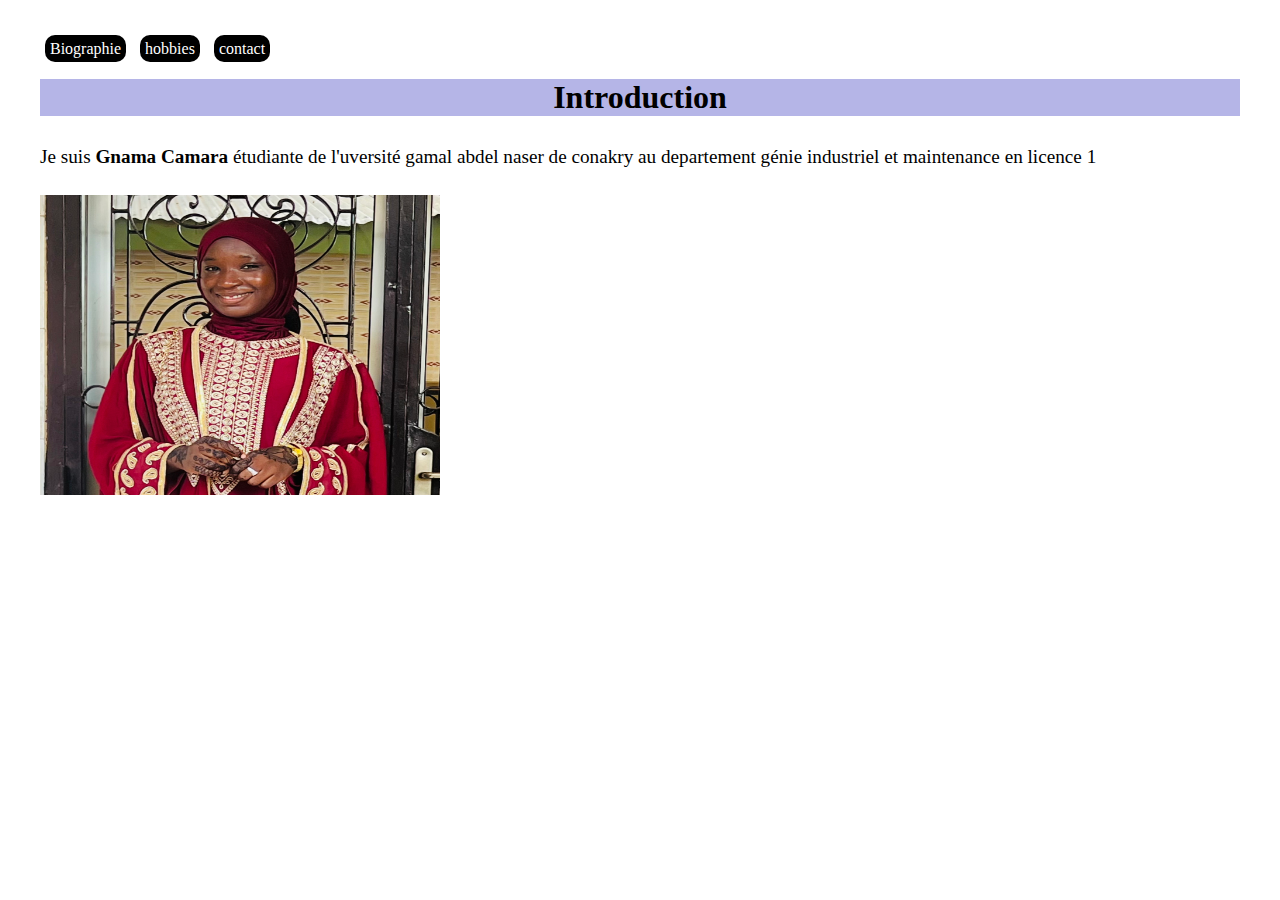
<file: index.html>
<!DOCTYPE html>
<html lang="en">
<head>
    <meta charset="UTF-8">
    <meta name="viewport" content="width=device-width, initial-scale=1.0">
    <title>Document</title>
    <link rel="stylesheet" href="style.css">
</head>
<body>
    <header>
        <nav>
            <a href="biography.html">Biographie</a>
            <a href="hobbies.html">hobbies</a>
            <a href="contact.html">contact</a>
        </nav>
        <h1>Introduction</h1>
    </header>
    <div>
        <p class="intro">Je suis <strong>Gnama Camara </strong >étudiante de l'uversité gamal abdel naser de conakry au departement génie industriel et maintenance en licence 1</p>
            <img src="./image/IMG_5402.jpeg" alt="">
    </div>
    
</body>
</html>
</file>
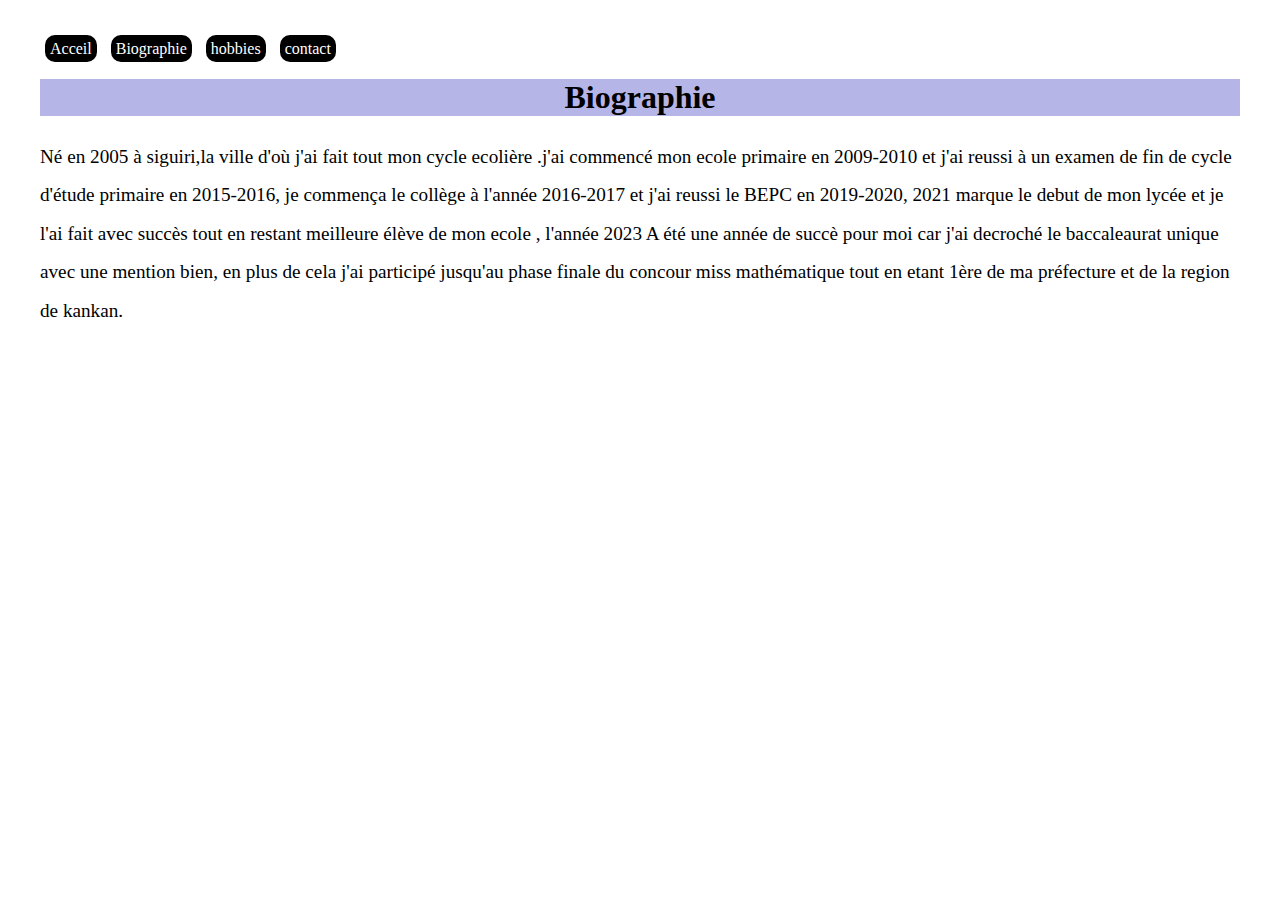
<file: biography.html>
<!DOCTYPE html>
<html lang="en">
<head>
    <meta charset="UTF-8">
    <meta name="viewport" content="width=device-width, initial-scale=1.0">
    <title>Document</title>
    <link rel="stylesheet" href="style.css">
</head>
<body>
    <main>
        <header>
            <nav>
                <a href="index.html">Acceil</a>
                <a href="biography.html">Biographie</a>
                <a href="hobbies.html">hobbies</a>
                <a href="contact.html">contact</a>
            </nav>
            <h1>Biographie</h1>
        </header>
       <div class="biography">
        <p>Né en 2005 à siguiri,la ville d'où j'ai fait tout mon cycle ecolière
            .j'ai commencé mon ecole primaire en 2009-2010 et j'ai reussi 
            à un examen de fin de cycle d'étude primaire en 2015-2016, je commença le 
            collège à l'année 2016-2017 et j'ai 
            reussi le BEPC en 2019-2020, 2021 marque le debut de mon lycée et je l'ai fait avec succès 
            tout en restant meilleure élève de mon ecole , l'année 2023 A été une année de succè pour moi 
            car j'ai decroché le baccaleaurat unique avec une mention bien, 
            en plus de cela j'ai participé jusqu'au phase finale du concour miss mathématique 
            tout en etant 1ère de ma préfecture et de la region de kankan.</p>
    
       </div> 
            
    </main>
    

    
</body>
</html>
</file>
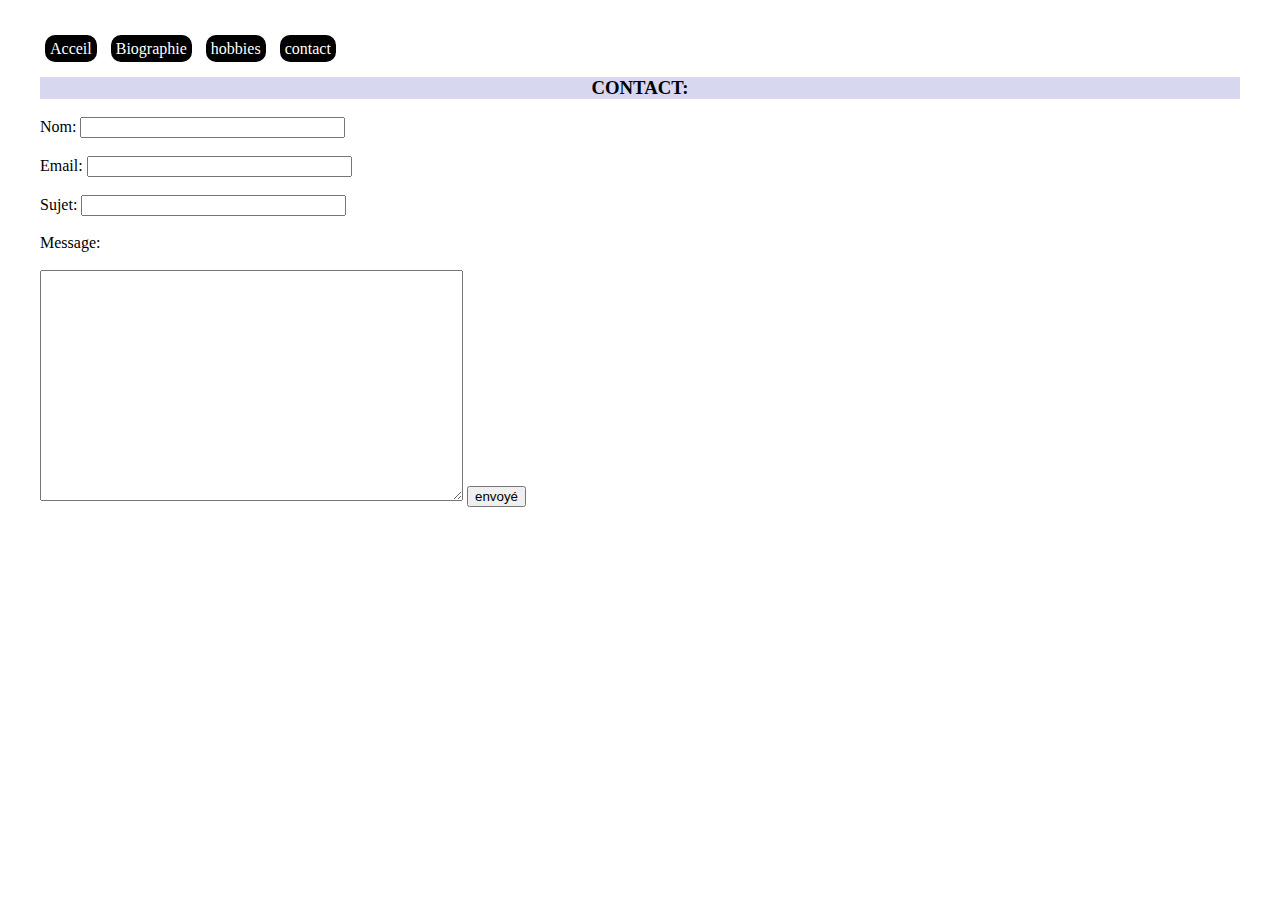
<file: contact.html>
<!DOCTYPE html>
<html lang="en">
<head>
    <meta charset="UTF-8">
    <meta name="viewport" content="width=device-width, initial-scale=1.0">
    <title>Document</title>
    <link rel="stylesheet" href="style.css">
</head>
<body>
   <header>
    <nav>
        <a href="index.html">Acceil</a>
        <a href="biography.html">Biographie</a>
        <a href="hobbies.html">hobbies</a>
        <a href="contact.html">contact</a>
    </nav>
    <h3>CONTACT:</h3>
</header>
    <main>
        <section>
             
             <form action="#">
                <label for="nom">Nom:</label>
                <input type="text" name="nom" id="nom" size="30"><br><br>
                <label for="email">Email:</label>
                <input type="text" name="email" id="email" size="30"><br><br>
                <label for="sujet">Sujet:</label>
                <input type="text" name="sujet" id="sujet" size="30"><br><br>
                <label for="message">Message:</label><br><br>
                 <textarea name="message" id="message" cols="50" rows="15"></textarea>
                 <button class="envoyé" type="submit">envoyé</button>
            </form>
        </section>
    </main>
</body>
</html>
</file>
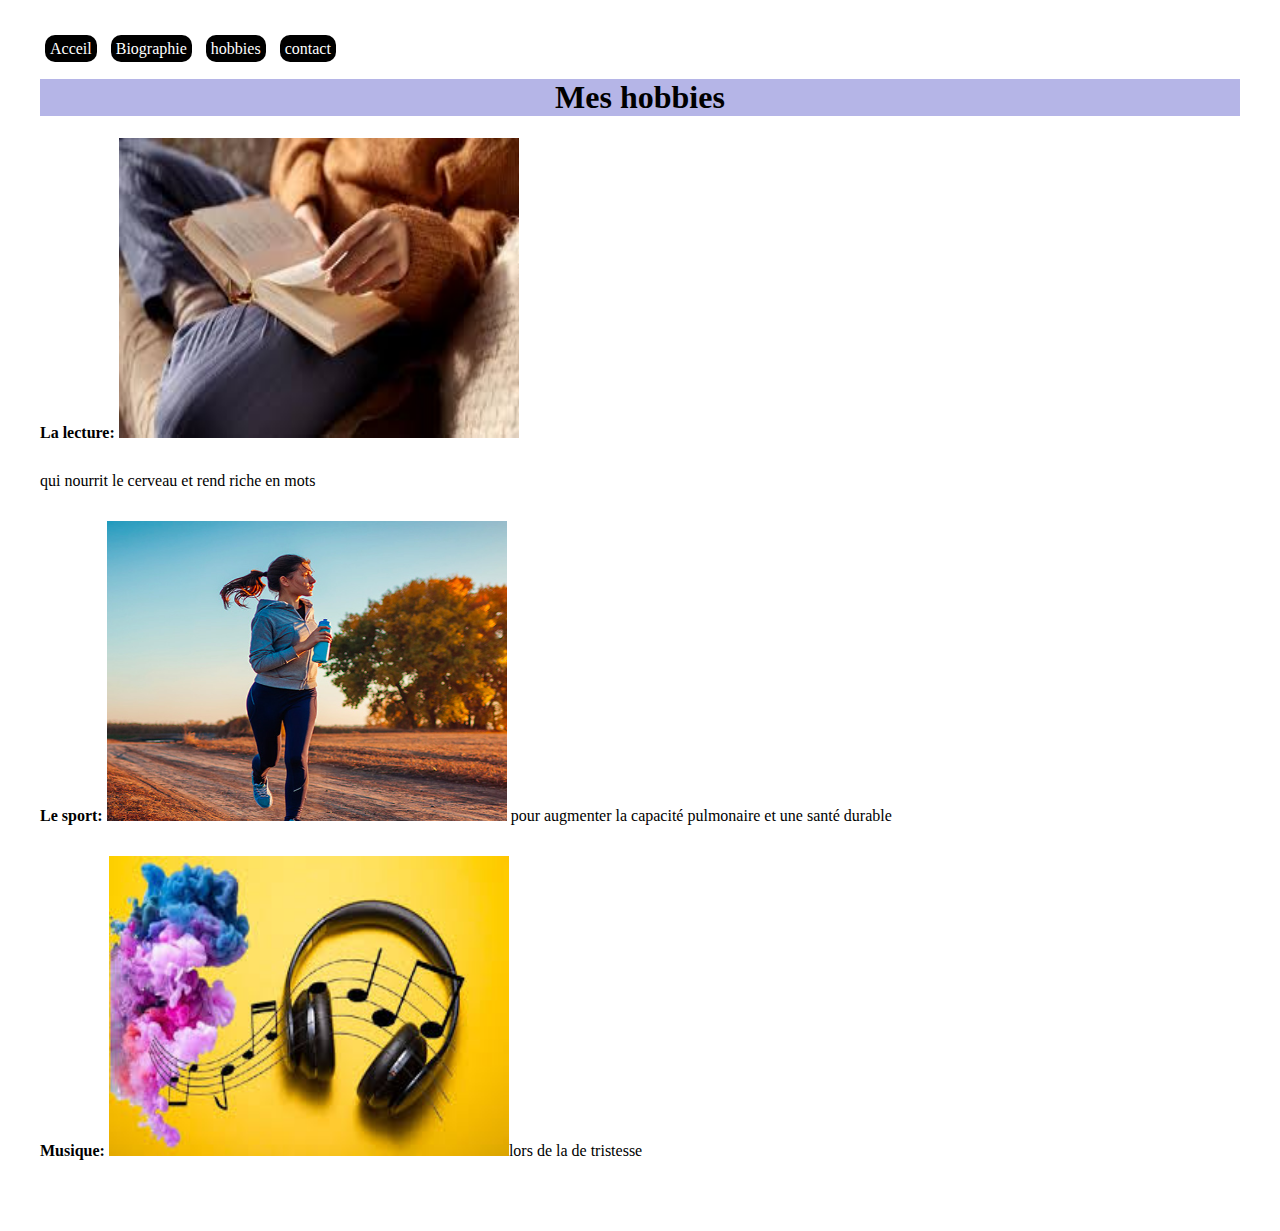
<file: hobbies.html>
<!DOCTYPE html>
<html lang="en">
<head>
    <meta charset="UTF-8">
    <meta name="viewport" content="width=device-width, initial-scale=1.0">
    <title>Document</title>
    <link rel="stylesheet" href="style.css">
</head>
<body>
    <main>
        <header>
            <nav>
                <a href="index.html">Acceil</a>
                <a href="biography.html">Biographie</a>
                <a href="hobbies.html">hobbies</a>
                <a href="contact.html">contact</a>
            </nav>
            <h1>Mes hobbies</h1>
        </header>
        <div class="hobbies">
            <p><strong>La lecture: <img src="./image/téléchargement (1).jpg" alt=""></strong> <br>  qui nourrit le cerveau et rend riche en mots</p>
            <p><strong>Le sport: <img src="./image/Quel-sport-est-adapte_615x555.jpg" alt=""></strong> pour augmenter la capacité pulmonaire et une santé durable</p>
            <p><strong>Musique: <img src="./image/images.jpg" alt=""></strong>lors de la de tristesse</p>
        </div>
    </main>
   
</body>
</html>
</file>
<file: style.css>
img{
    height: 300px;
    width: 400px;
}
body{
    border: 20px solid white;
    margin: 10px;
    padding: 10px;
}
h2{
background-color: rgb(173, 173, 216);
    text-align: center;
}
h3{
    background-color: rgb(215, 215, 240);
    text-align: center
    
}
#p1{
    text-align: center;
}
#p2{
    text-align: center;
}
#p3{
    
}
h1{
    background-color: rgb(181, 181, 231);
    text-align: center;
}
a{
    text-decoration: none;
    background-color: black;
    margin: 5px;
    padding: 5px;
    color: white;
    border-radius: 10px;
}
.biography{
    font-size: larger;
    line-height: 2;
}
.intro{
    font-size: larger;
    line-height: 2;
}
.hobbies{
    line-height: 3;
}
</file>
